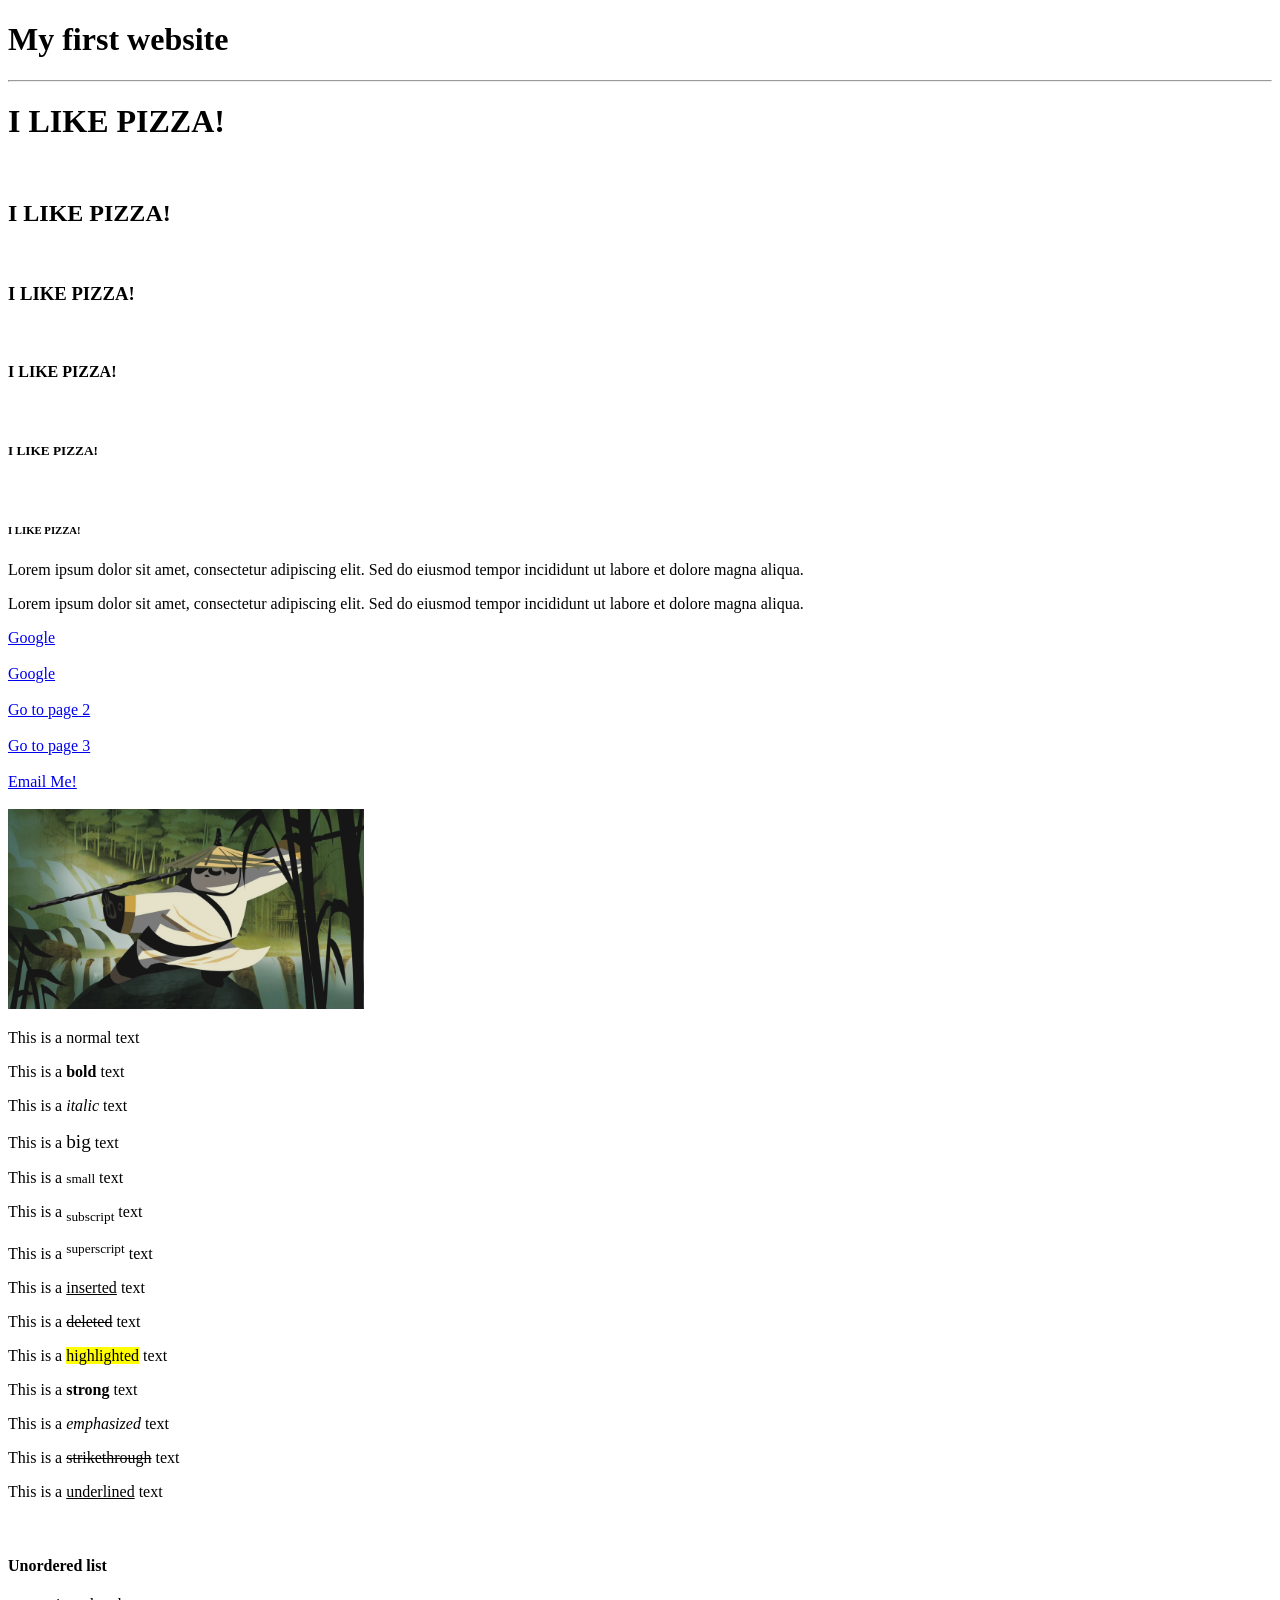
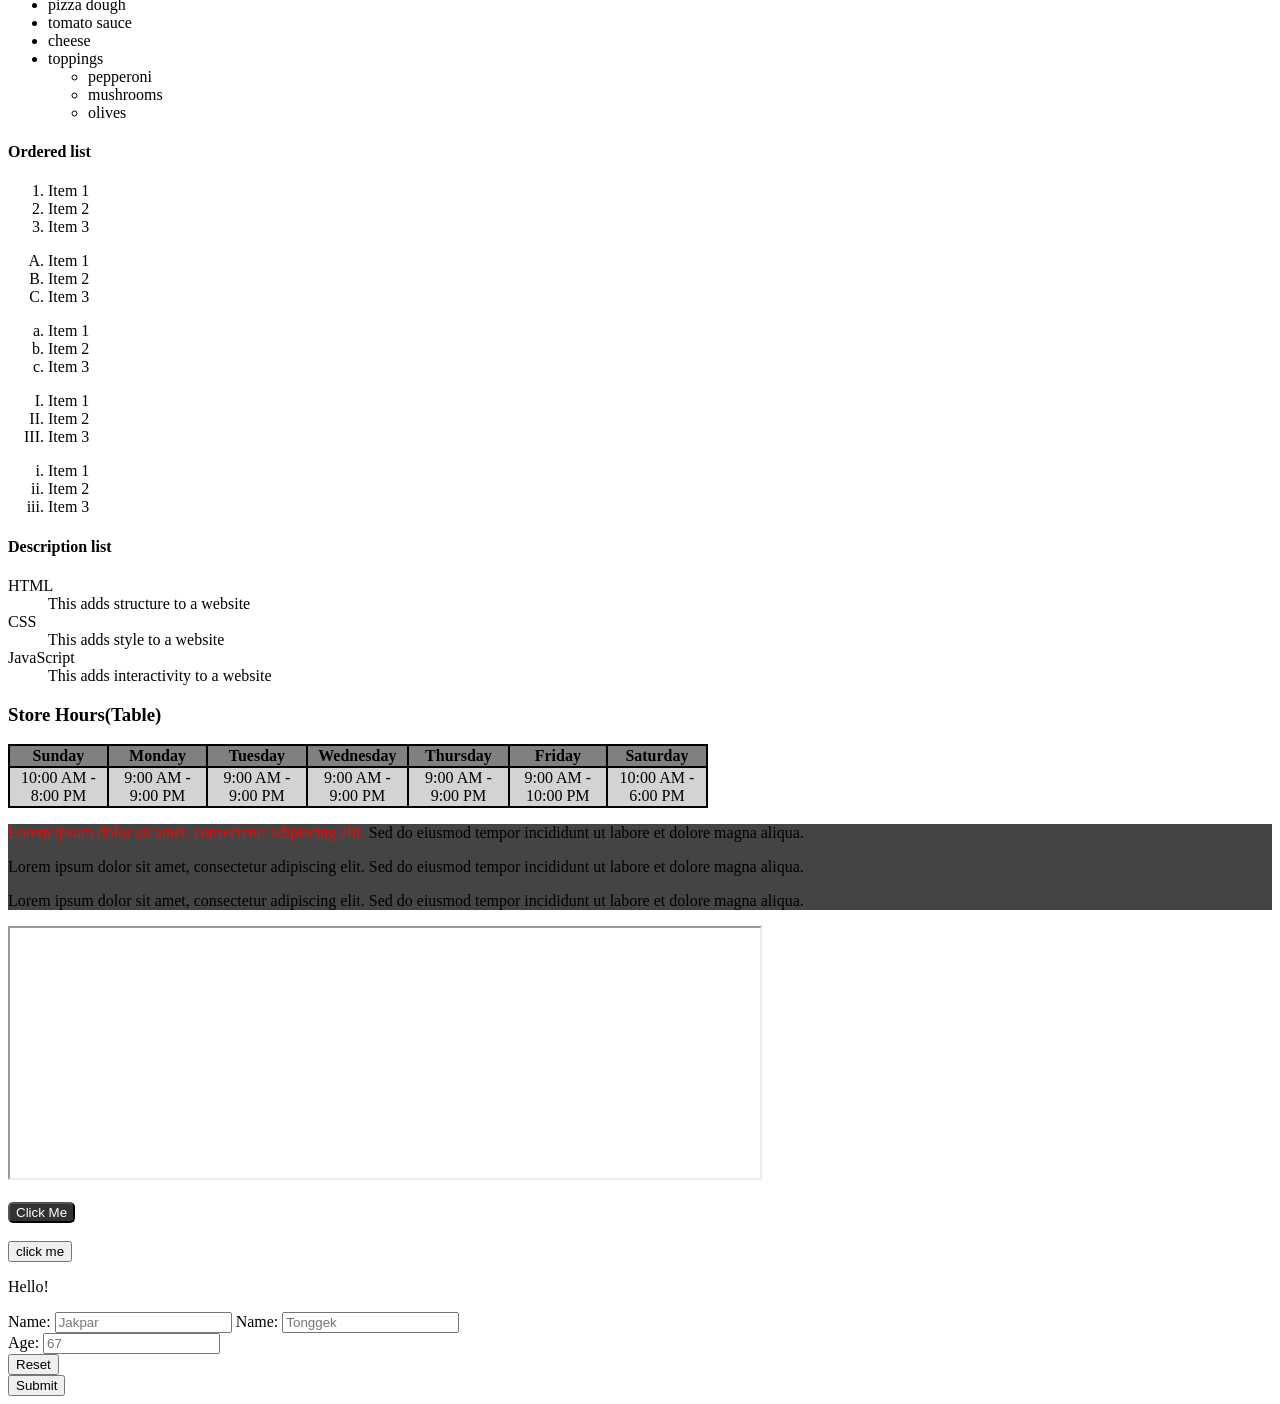
<file: index.html>
<!DOCTYPE html>

<html>

<head>
    <title>My first website</title>

    <!--adding meta tags let us tell a web browser informations about the website such as a brief descriptions, keywords, and author-->
    <!--we can set the viewport for  mobile devices and also set a refresh rate-->
    <!--refresh rate is set by seconds so the number represent how many seconds before the webpage automatically refresh-->
    <meta charset="UTF-8">
    <meta name="description" content="Free HTML tutorial for beginners">
    <meta name="keywords" content="HTML, tutorial, beginners">
    <meta name="author" content="Bolz">
    <meta name="viewport" content="width=device-width, initial-scale=1.0">
    <meta http-equiz="refresh" content="30">

</head>
<body>

    <!--This is a comment--> 
    <!--h: heading -->
    <!--hr: horizontal rule-->
    <!--br: line break-->
    <h1>My first website</h1>
    <hr>
    <h1>I LIKE PIZZA!</h1>
    <br>
    <h2>I LIKE PIZZA!</h2>
    <br>
    <h3>I LIKE PIZZA!</h3>
    <br>
    <h4>I LIKE PIZZA!</h4>
    <br>
    <h5>I LIKE PIZZA!</h5>
    <br>
    <h6>I LIKE PIZZA!</h6>
    
    <!--p: paragraph-->
    <!--browsers automatically add spacing around paragraphs-->
    <!--type Lorem ipsum to generate placeholder text-->
    <p>Lorem ipsum dolor sit amet, consectetur adipiscing elit. Sed do eiusmod tempor incididunt ut labore et dolore magna aliqua.</p>
    <p>Lorem ipsum dolor sit amet, consectetur adipiscing elit. Sed do eiusmod tempor incididunt ut labore et dolore magna aliqua.</p>

    <!--a: anchor-->
    <a href="https://www.google.com" target="_blank" title="This takes you to Google">
        Google
    </a>
    <br>
    <br>
    <a href="https://www.google.com" target="_self" title="This takes you to Google">
        Google
    </a>
    <br>
    <!--when the file is next to each other, instead of using a full URL, you can just type the file name-->
    <br>
    <a href="page2.html" target="_self" title="This takes you to Page 2">
        Go to page 2
    </a>
   <br>
   <br>
    </a>
    <a href="page3.html" target="_blank" title="This takes you to Page 3">
        Go to page 3
    </a>
    <br>
    <br>
    <a href="mailto:example@example.com" target="_self" title="Send an email">
        Email Me!
    </a>
    <br>
    <br>
    
    <!--The height and the width will scale proportionally with each other but you can change them individually-->
    <!--alt: alternative text for the image-->
    <!--if the image cannot be displayed, the alt text will be shown-->
    <!--if somebody has a visual impairment and uses a screen reader, the alt text will be read out loud-->
    <!--title: text that appears when you hover over the image-->
    <!--You can set a hyperlink to an image-->
    <a href="https://kungfupanda.fandom.com/wiki/Po">
    <img src="images/po.png" height="200" alt="This is a picture of Po" title="Po the Dragon Warrior"> 
    </a>
    
    <p>This is a normal text</p>
    <p>This is a <b>bold</b> text</p>
    <p>This is a <i>italic</i> text</p>
    <p>This is a <big>big</big> text</p>
    <p>This is a <small>small</small> text</p>
    <p>This is a <sub>subscript</sub> text</p>
    <p>This is a <sup>superscript</sup> text</p>
    <p>This is a <ins>inserted</ins> text</p>
    <p>This is a <del>deleted</del> text</p>
    <p>This is a <mark>highlighted</mark> text</p>
    <p>This is a <strong>strong</strong> text</p>
    <p>This is a <em>emphasized</em> text</p>
    <p>This is a <s>strikethrough</s> text</p>
    <p>This is a <u>underlined</u> text</p>
    <br>
    
    <!--ul: unordered list-->
    <h4>Unordered list</h4>
    <ul>
        <li>pizza dough</li>
        <li>tomato sauce</li>
        <li>cheese</li>
        <li>toppings
            <ul>
                <li>pepperoni</li>
                <li>mushrooms</li>
                <li>olives</li>
            </ul>
        </li>
    </ul>

    <!--ol: ordered list-->
    <!--ol type="1", "A", "a", "I", "i"-->
    <h4>Ordered list</h4>
     <ol>
        <li>Item 1</li>
        <li>Item 2</li>
        <li>Item 3</li>
    </ol>
    <ol type="A">
        <li>Item 1</li>
        <li>Item 2</li>
        <li>Item 3</li>
    </ol>
    <ol type="a">
        <li>Item 1</li>
        <li>Item 2</li>
        <li>Item 3</li>
    </ol>
    <ol type="I">
        <li>Item 1</li>
        <li>Item 2</li>
        <li>Item 3</li>
    </ol>
    <ol type="i">
        <li>Item 1</li>
        <li>Item 2</li>
        <li>Item 3</li>
    </ol>
   
    <!--dt: description term-->
    <!--dd: description definition-->
    <h4>Description list</h4>
    <dl>
        <dt>HTML</dt>
        <dd>This adds structure to a website</dd>
        <dt>CSS</dt>
        <dd>This adds style to a website</dd>
        <dt>JavaScript</dt>
        <dd>This adds interactivity to a website</dd>
    </dl>

    <h3>Store Hours(Table)</h3>
    
    <!--tr: table row-->
    <!--th: table header-->
    <!--td: table data-->
    <!--table header are inherently bold-->
    <!--bgcolor: table row background color-->
    <table bgcolor="black" width="700">
        <tr bgcolor="grey">
            <th width="100">Sunday</th>
            <th width="100">Monday</th>
            <th width="100">Tuesday</th>
            <th width="100">Wednesday</th>
            <th width="100">Thursday</th>
            <th width="100">Friday</th>
            <th width="100">Saturday</th>
        </tr>
        <tr bgcolor="lightgray" align="center">
            <td>10:00 AM - 8:00 PM</td>
            <td>9:00 AM - 9:00 PM</td>
            <td>9:00 AM - 9:00 PM</td>
            <td>9:00 AM - 9:00 PM</td>
            <td>9:00 AM - 9:00 PM</td>
            <td>9:00 AM - 10:00 PM</td>
            <td>10:00 AM - 6:00 PM</td>
        </tr>
    </table>

    <!--span = adds markup to text or portion of document-->
    <!--div = defines a division or section in an HTML document-->
    <div style="background-color: #444444;">
    <p>
        <span style="color: red;">Lorem ipsum dolor sit amet, consectetur adipiscing elit.</span> Sed do eiusmod tempor incididunt ut labore et dolore magna aliqua.
    </p>
    <p>Lorem ipsum dolor sit amet, consectetur adipiscing elit. Sed do eiusmod tempor incididunt ut labore et dolore magna aliqua.
    </p>
    <p>Lorem ipsum dolor sit amet, consectetur adipiscing elit. Sed do eiusmod tempor incididunt ut labore et dolore magna aliqua.
    </p>
    </div>

    <!--iframe = embed content from another source into an HTML document. ex. used for ads, used in many hacking techniques-->
    <!--this commonly doesn't work with most of major websites because it means you pose as that website-->
    <!--when people who're mistaken you for that website type in their info, you'll be able to see those info-->
    <iframe src="https://www.wikipedia.org/" width="750" height="250"></iframe>

    <br>
    <br>
    <!--Button can be used to trigger actions, like being a hyperlink or performing a script action-->
    <!--The appearance of a button can be customized using CSS-->
    <a href="https://www.google.com">
        <button style="background-color: #333333; color: white;border-radius: 5px;">Click Me</button>
    </a>
    <br>
    <br>
    <!--button can trigger JavaScript-->
    <button onclick="doSomething()">click me</button>

    <p id="test">Hello!</p>

    <script>
        function doSomething() {
            document.getElementById("test").innerHTML = "Goodbye!";
        }
    </script>

    <form>
        <label for="fname">Name:</label>
        <input type="text" id="fname" name="fname" placeholder="Jakpar">

        <label for="lname">Name:</label>
        <input type="text" id="lname" name="lname" placeholder="Tonggek">
    <!--this label and input elements will appear on the same line-->
    <!--to separate them and treat them as block-level elements, add each of these pairs their own <div> elements-->
    <!--div = defines a division or section in an HTML document-->
    <!--or just use <br> tags-->
    
        <div>
            <label for="Age">Age:</label>
            <input type="text" id="Age" name="Age" placeholder="67">
        </div>
    

        <div>
            <input type="reset">
        </div>

        <div>
            <input type="submit">
        </div>
    </form>

    <!--Note: press ctrl+S to save-->
    <!--Note: press Tab to accept suggestions-->
    <!--Note: press Esc to cancel-->
    <!--Note: press Enter to confirm-->
    <!--Note: press Ctrl+Shift+P to open the command palette-->
    
</body>

</html>
</file>
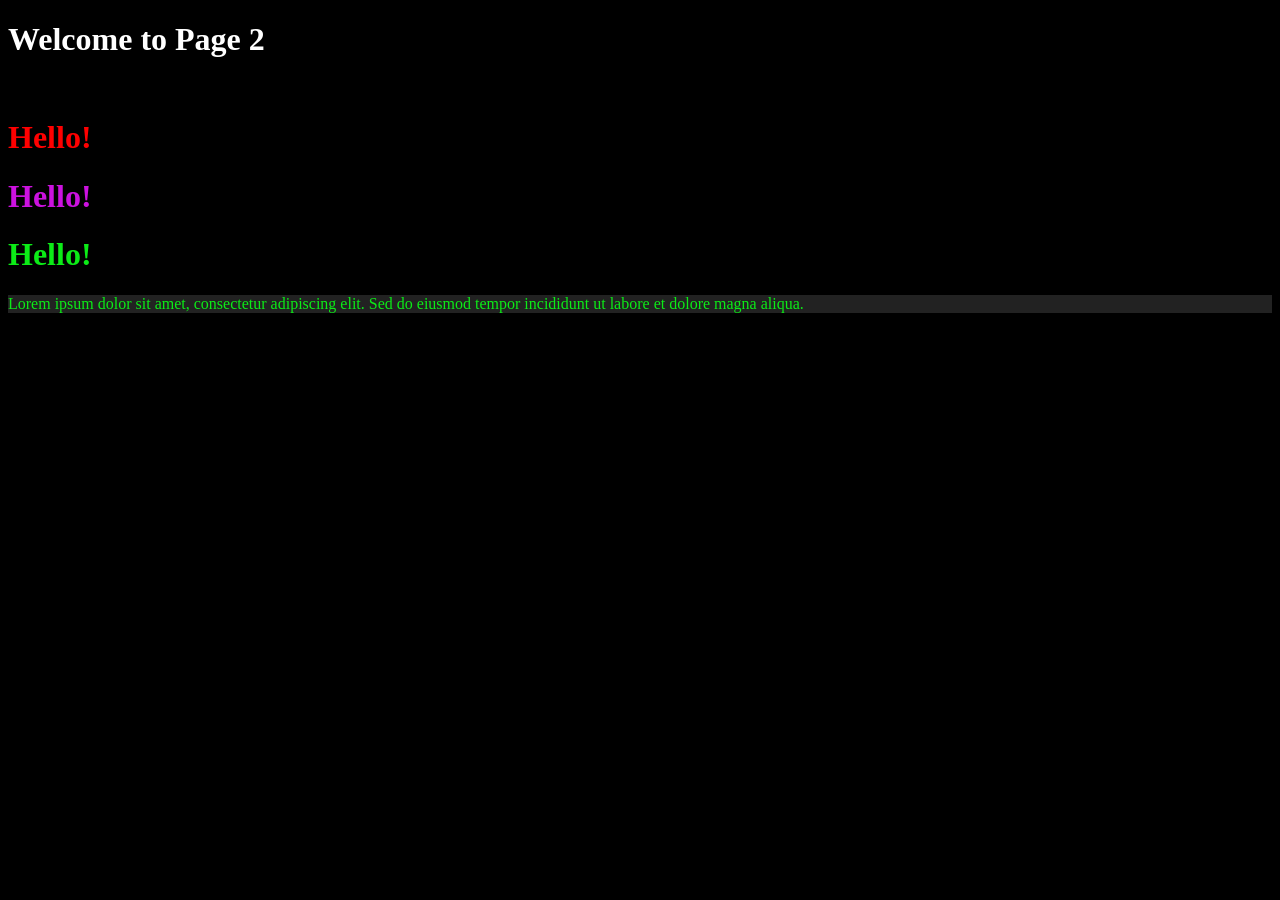
<file: page2.html>
<!--type !+Tab to generate the necessary HTML structure-->
<!DOCTYPE html>
<html lang="en">
<head>
    <meta charset="UTF-8">
    <meta name="viewport" content="width=device-width, initial-scale=1.0">
    <title>Document</title>
</head>

<!--Within opening tags of an element, there is a style attribute. Within the style attribute, you can specify various CSS properties.-->
<!--use color names, RGB values, or hexadecimal values(HEX values); use color picker on google-->
<body style="background-color: black;">

    <h1 style="color: white"s>Welcome to Page 2</h1>
    <br>
    <h1 style="color: red">Hello!</h1>
    <h1 style="color:rgb(204, 18, 224)">Hello!</h1>
    <h1 style="color:#0ceb17">Hello!</h1>

    <p style="background-color: #222222; color:#0ceb17">Lorem ipsum dolor sit amet, consectetur adipiscing elit. Sed do eiusmod tempor incididunt ut labore et dolore magna aliqua.</p>
</body>
</html>
</file>
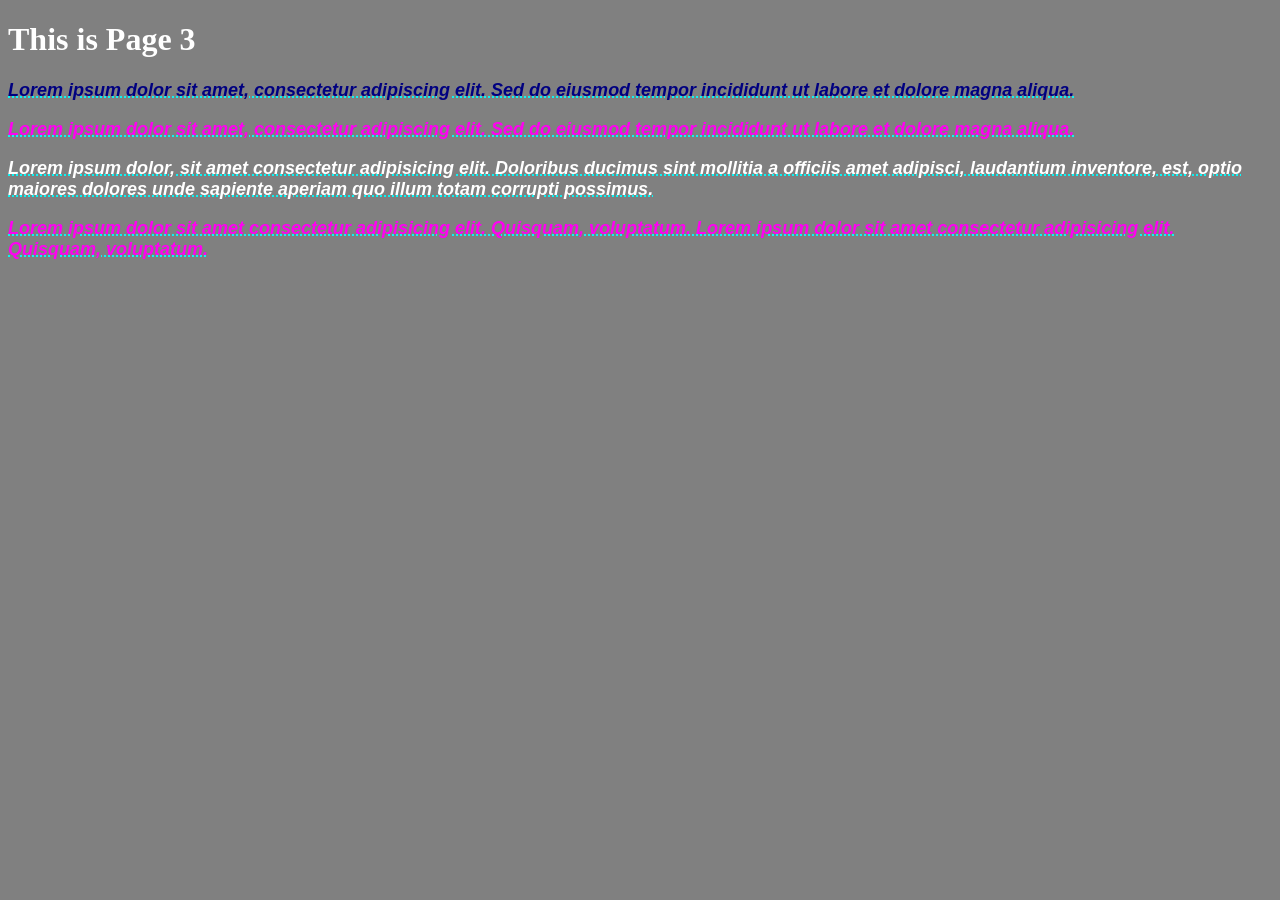
<file: page3.html>
<!DOCTYPE html>
<html lang="en">
<head>
    <meta charset="UTF-8">
    <meta name="viewport" content="width=device-width, initial-scale=1.0">
    <title>Page 3</title>
</head>
<title>Page 3</title>
<!--type !+tab to generate HTML boilerplate-->

<link rel="stylesheet" href="style.css">
<link href="https://fonts.googleapis.com/css2?family=Press+Start+2P&display=swap" rel="stylesheet">
<body>
    <h1>This is Page 3</h1> 

    <!-- Paragraphs with unique IDs can be targeted with CSS or JavaScript -->
    <!--use # followed by the ID to target a specific element -->
    <!-- Classes can be used to apply the same styles to multiple elements --> 
    <!--use . followed by the class name to target elements with a specific class -->

    <!--search fonts using Google Fonts or other sources -->
    <!--copy and paste the link tag into the head section -->
    <p id="p1" class="odd">Lorem ipsum dolor sit amet, consectetur adipiscing elit. Sed do eiusmod tempor incididunt ut labore et dolore magna aliqua.</p> 
    <p id="p2" class="even">Lorem ipsum dolor sit amet, consectetur adipiscing elit. Sed do eiusmod tempor incididunt ut labore et dolore magna aliqua.</p> 
    <p id="p3" class="odd">Lorem ipsum dolor, sit amet consectetur adipisicing elit. Doloribus ducimus sint mollitia a officiis amet adipisci, laudantium inventore, est, optio maiores dolores unde sapiente aperiam quo illum totam corrupti possimus.</p>
    <p id="p4" class="even">Lorem ipsum dolor sit amet consectetur adipisicing elit. Quisquam, voluptatum. Lorem ipsum dolor sit amet consectetur adipisicing elit. Quisquam, voluptatum.</p>
</body>
</html>
</file>
<file: style.css>
body{
    background-color: grey;
}
h1{
    color: white;
    font-family: "press start 2p","consolas" sans-serif;
}
p{
    background-color: gray;
    color: white;
    font-family: "consolas", sans-serif;
    font-style: italic;
    font-weight: bold;
    text-decoration: cyan dotted underline;
    font-size: 18px;
}
#p1{
    color: navy;
}
.even{
    color: rgb(255, 0, 242);
}
</file>
